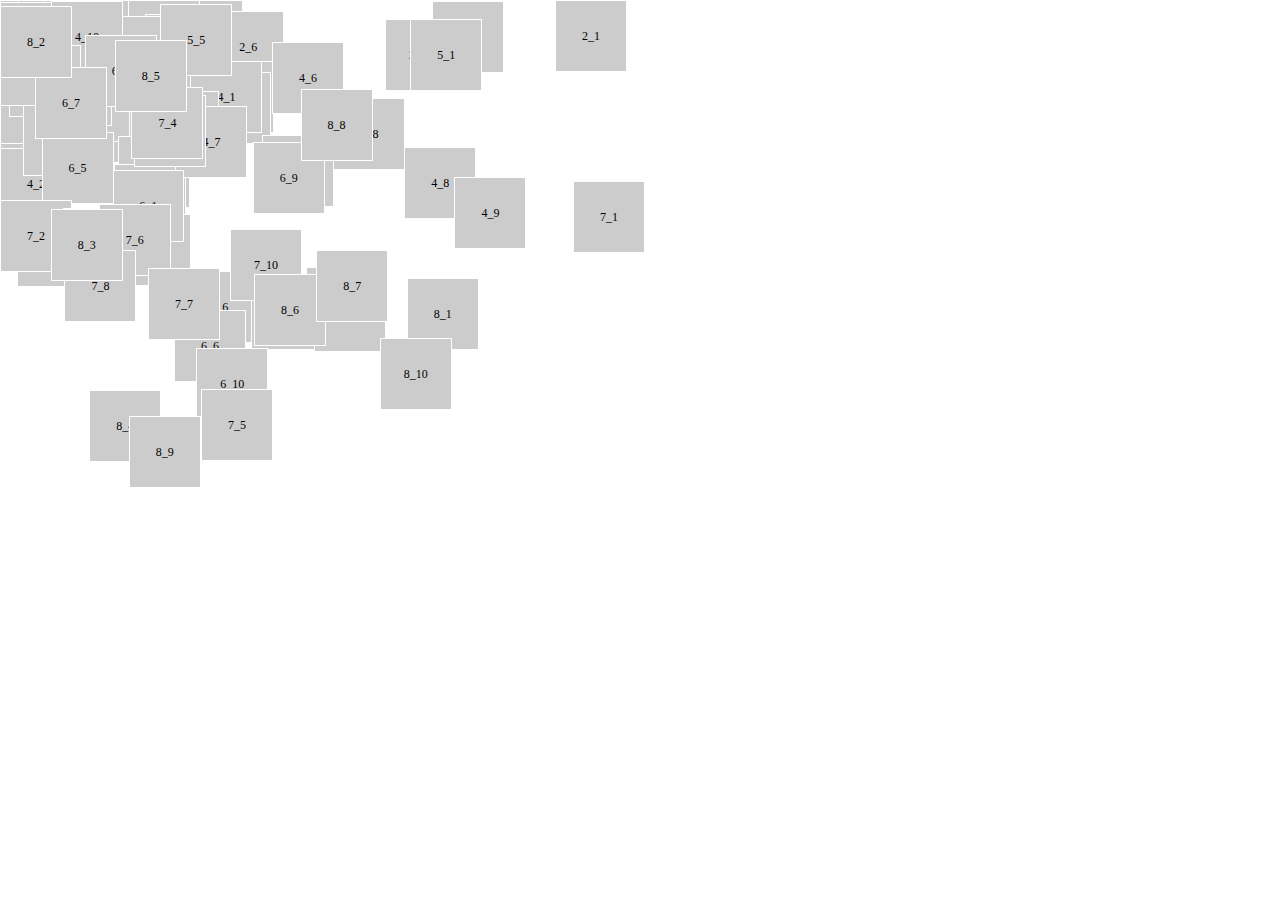
<file: for/for1.html>
<!DOCTYPE html>
<html lang="ja">
<head>
<meta charset="utf-8">
<meta http-equiv="X-UA-Compatible" content="IE=edge">
<meta name="viewport" content="width=device-width,initial-scale=1.0,minimum-scale=1.0,maximum-scale=1.0,user-scalable=no">
<meta name="description" content=" ">
<meta name="keywords" content=" ">
<meta name="rating" content="general">
<meta name="format-detection" content="telephone=no">
<script src="assets/js/jquery-3.1.0.min.js"></script>
<!-- <script src="assets/js/for1.js"></script> -->
<!-- <script src="assets/js/for2.js"></script> -->
<!-- <script src="assets/js/for3.js"></script> -->
<script src="assets/js/for5.js"></script>
<title>授業用サンプル7 | WEBデザイン専攻 | グラフィックデザイン科 | 専門学校東京デザイナー学院</title>
</head>
<body>
</body>
</html>
</file>
